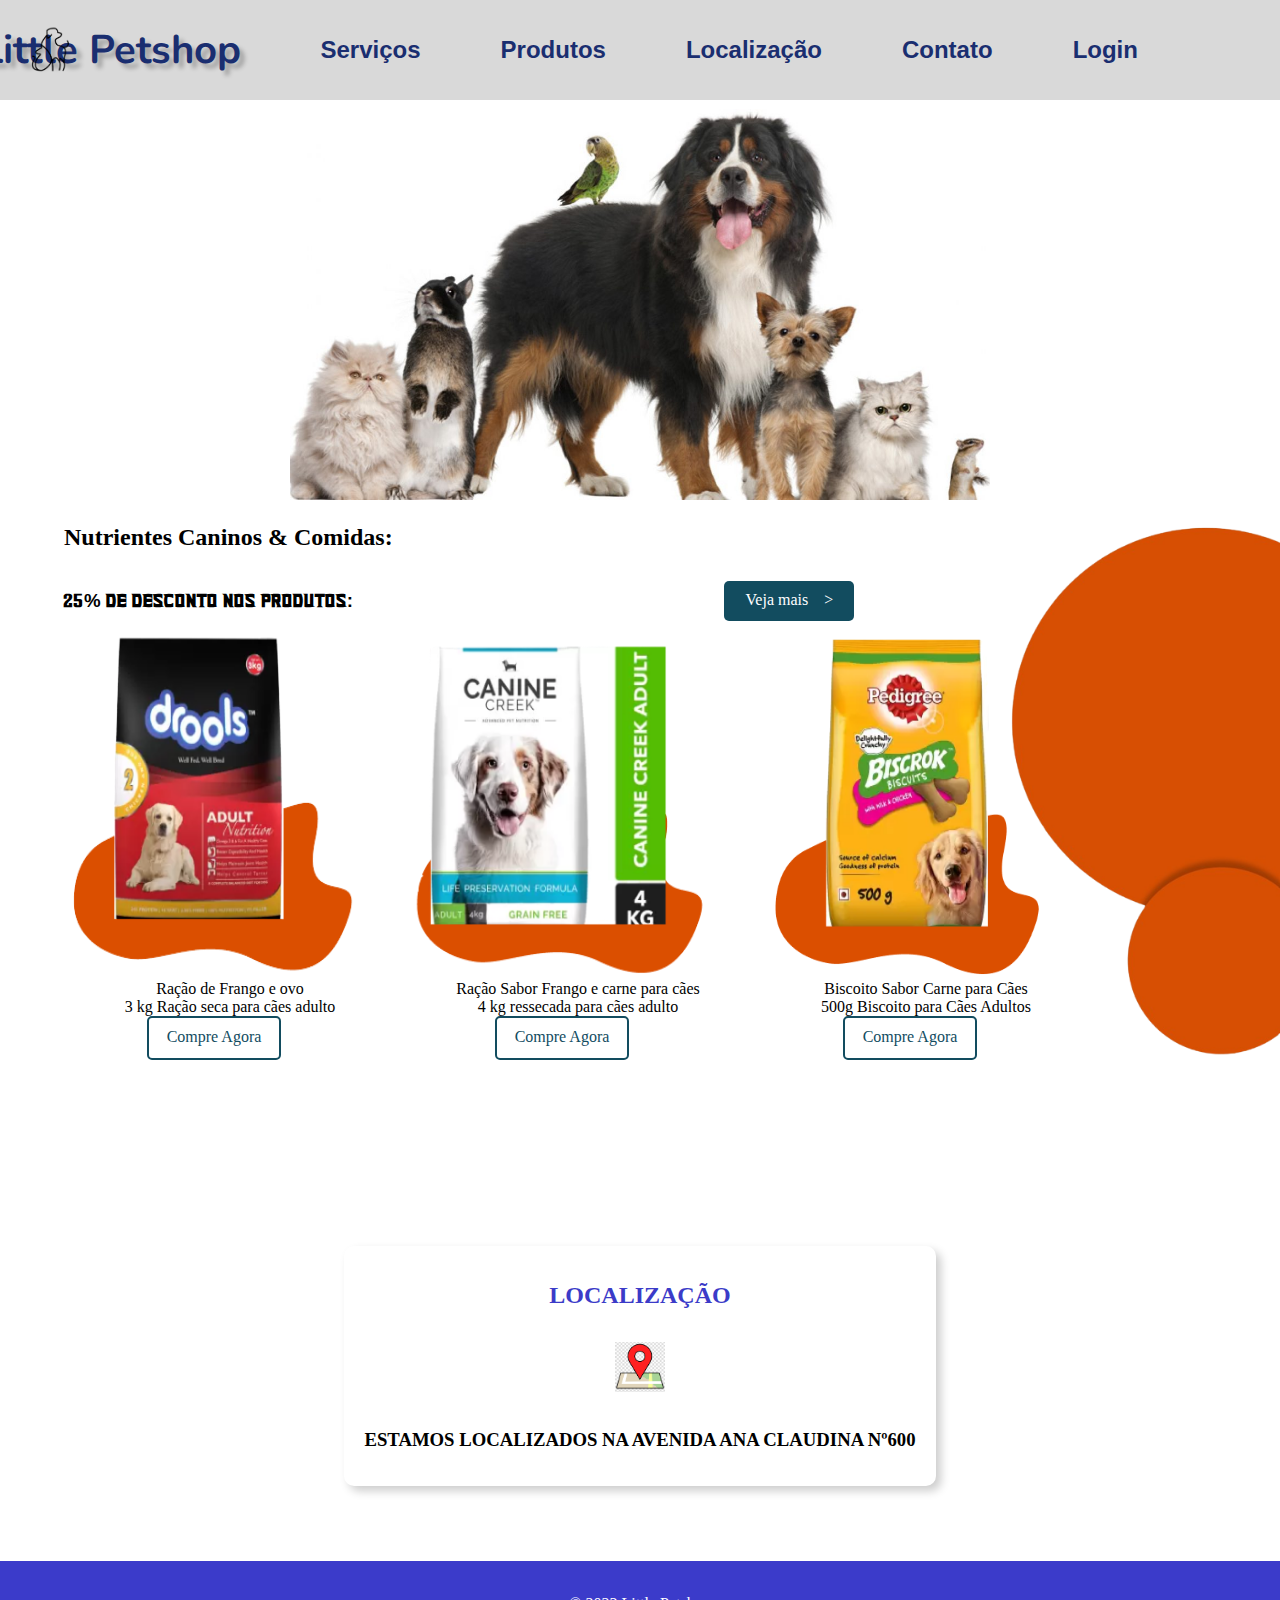
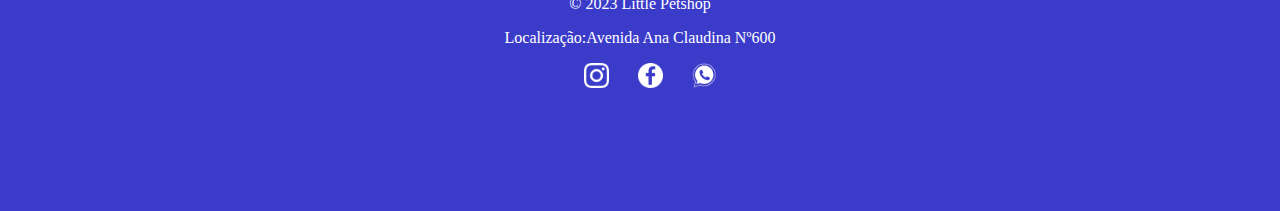
<file: index.html>
<!DOCTYPE html>
<html lang="pt-br">

<head>
    <meta charset="UTF-8">
    <meta http-equiv="X-UA-Compatible" content="IE=edge">
    <meta name="viewport" content="width=device-width, initial-scale=1.0">
    <title>LittlePetshop</title>
    <link rel="icon" type="image/x-icon" href="img/logopet.png">
    <link rel="stylesheet" href="./css/style.css">
    <link href="font/NCAA_FSU_Noles_Glades_Bold.otf" rel="stylesheet" type="text/css" />
    <link rel="stylesheet" type="text/css" href="//fonts.googleapis.com/css?family=Nunito" />
    <link href="/fontawesome-free-6.4.0-web/" rel="stylesheet">
    <link href="/fontawesome-free-6.4.0-web//css/brands.css" rel="stylesheet">
    <link href="/fontawesome-free-6.4.0-web//css/solid.css" rel="stylesheet">


    <title>Imagens lado a lado</title>
    <style>
        .imagem {
            display: inline-block;
        }
    </style>
</head>

<body>

    <header class="mastHead">
        <nav class="mainNav">
            <div class="cll">
                <img src="img/logopet.png" width="50px" height="50px">
                <h1 class="granja">Little Petshop</h1>
                <li><a href="cervico.html">Serviços</a></li>
                <li><a href="produto.html">Produtos</a></li>
                <li><a href="#localiza">Localização</a></li>
                <li><a href="https://web.whatsapp.com/">Contato</a></li>
                <li><a href="cadastro.html">Login</a></li>

            </div>
        </nav>
    </header>

    <!-- fazer uma divisão depois da imagem -->

    <main>
        <section>
            <div class="pgnicialpetshop">
                <img src="img/pginicialpetshop.jpg" width="700px" height="400px" alt="pgnicialpetshop">
            </div>
        </section>

        <section id="vendas">
            <h2><b>Nutrientes Caninos & Comidas:</b></h2>
            <div class="desconto">
                <h3>25<span class="texto">%</span> DE DESCONTO NOS PRODUTOS<span class="texto">:</span></h3>
                <div class="botaoMais">
                    <a href="littlepetshop/produto.html">Veja mais &nbsp;&nbsp; ></a>
                </div>
            </div>

            <div class="container">
                <div class="card">
                    <img src="img/racao_1-removebg-preview.png" alt="Imagem 1" width="300px" height="350px"
                        alt="imgdesign">
                    <div class="caixa">
                        <div style="text-align: center;">
                            <p>Ração de Frango e ovo </p>
                            <p>3 kg Ração seca para cães adulto</p>
                        </div>
                    </div>
                    <div class="botaoCompra">
                        <a href="">Compre Agora</a>
                    </div>
                </div>

                <div class="card">
                    <img src="img/racao_2-removebg-preview.png" alt="Imagem 2" width="300px" height="350px"
                        alt="imgdesign">
                    <div class="caixa">
                        <div style="text-align: center;">
                            <p>Ração Sabor Frango e carne para cães </p>
                            <p> 4 kg ressecada para cães adulto</p>
                        </div>
                    </div>
                    <div class="botaoCompra">
                        <a href="">Compre Agora</a>
                    </div>
                </div>

                <div class="card">
                    <img src="img/racao_3-removebg-preview.png" alt="Imagem 3" width="300px" height="350x"
                        alt="imgdesign">
                    <div class="caixa">
                        <div style="text-align: center;">
                            <p>Biscoito Sabor Carne para Cães </p>
                            <p>500g Biscoito para Cães Adultos </p>
                        </div>
                    </div>
                    <div class="botaoCompra">
                        <a href="">Compre Agora</a>
                    </div>
                </div>
            </div>

            <!-- <div class="lindo">
                <img src="img/design.png" width="300px" height="600px" alt="imgdesign"></img>
            </div> -->
        </section>

    </main>
    
    <br>
    <br>
    <br>
    <br>

    <iframe id="localiza" class="mapa"
        src="https://www.google.com/maps/embed?pb=!1m18!1m12!1m3!1d3691.362928649966!2d-48.574409985122905!3d-22.302109985322616!2m3!1f0!2f0!3f0!3m2!1i1024!2i768!4f13.1!3m3!1m2!1s0x94c7572a448ecb89%3A0x827c3f625541ecef!2sCobasi%20Ja%C3%BA!5e0!3m2!1spt-BR!2sbr!4v1678984228921!5m2!1spt-BR!2sbr"
        width="100%" height="450" style="border:0; position: relative;" allowfullscreen="" loading="lazy"
        referrerpolicy="no-referrer-when-downgrade"></iframe>

    <div class="form-master frmSubir">
        <h2>Localização</h2>
        <br>

        <a
            href="https://www.google.com.br/maps/place/Cobasi+Ja%C3%BA/@-22.3028644,-48.5750644,17z/data=!4m6!3m5!1s0x94c7572a448ecb89:0x827c3f625541ecef!8m2!3d-22.30211!4d-48.5722213!16s%2Fg%2F11jn_r73x8">
            <img src="img/WhatsApp Image 2023-03-16 at 14.53.29.jpeg" alt="Little Pet" width="50px" height="50px">
        </a>

        <br>
        <h3> Estamos localizados na Avenida Ana Claudina Nº600</h3>
        <form action="" method="post">
            <div name="" cols="40" rows="10"></div>
            <div class="form-btn">
            </div>
        </form>
    </div>

    
    <!-- </div> -->


    <footer id="rodape" class="rodape">
        <br>
        <p>&COPY; 2023 Little Petshop</p>
        <p>Localização:Avenida Ana Claudina Nº600</p>
        <a href="https://instagram.com"> <img class="instagram" src="img/Instagram.png" alt=""></a>
        <a href="https://www.facebook.com/"> <img class="facebook" src="img/Facebook.png" alt=""></a>
        <a href="https://www.whatsapp.com/?lang=pt_br"> <img class="whatsapp" src="img/whatsapp-logo-4.png" alt=""></a>

    </footer>
</body>
<script src="../js/script.js"></script>

</html>
</file>
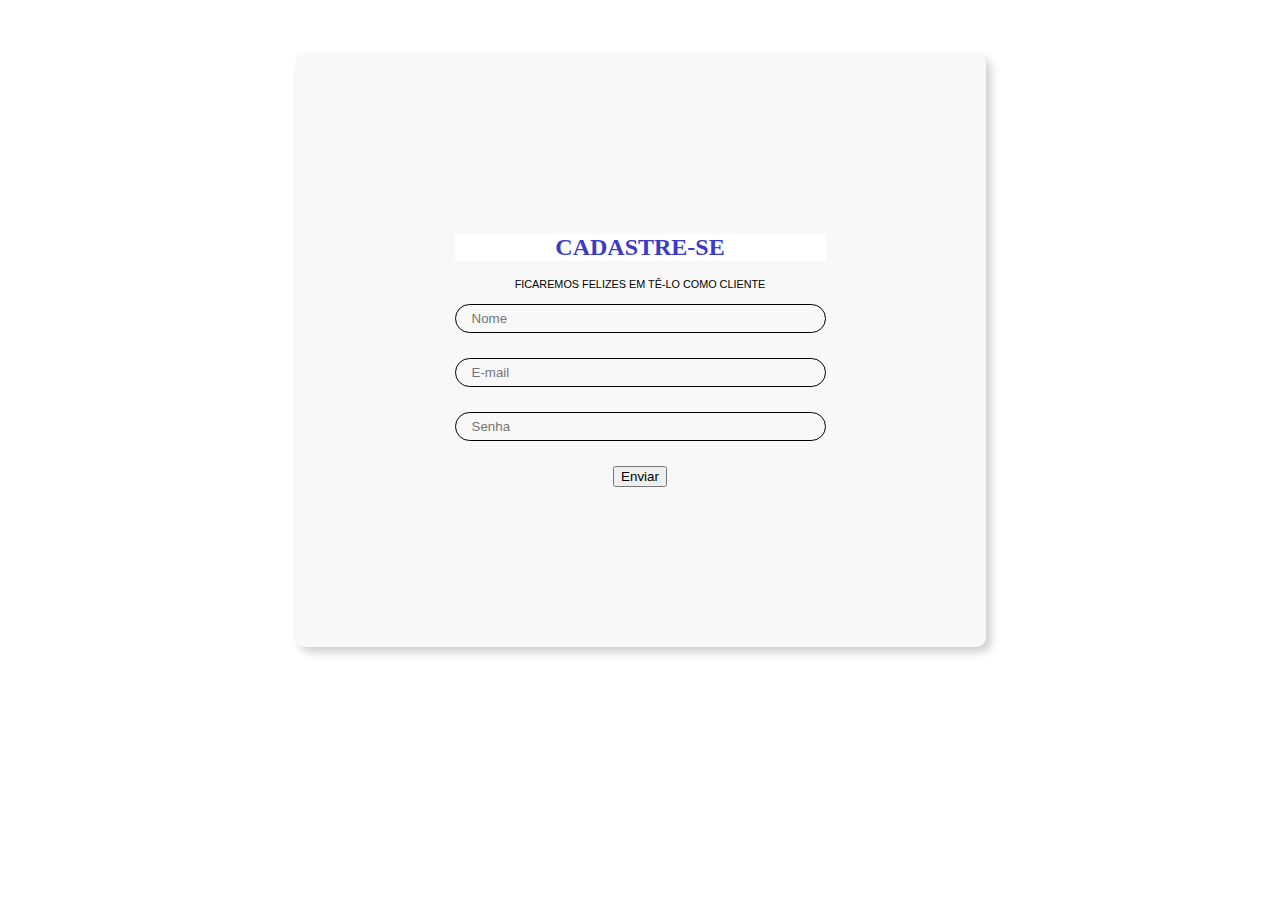
<file: cadastro.html>
<!DOCTYPE html>
<html lang="pt-BR">

<head>
    <meta charset="UTF-8">
    <meta http-equiv="X-UA-Compatible" content="IE=edge">
    <meta name="viewport" content="width=device-width, initial-scale=1.0">
    <link rel="stylesheet" href="./css/style.css">

    <title>Formulário</title>
</head>

<body>
    <br>
    <br>
    <br>

    <div class="form-master">
        <h2>CADASTRE-SE</h2>
        <p><small>Ficaremos Felizes em tê-lo como cliente</small></p>
        <form action="" method="post">
            <input id="" type="text" name="" size="40" placeholder="Nome" pattern="[a-z]">
            <br>
            <input id="" type="email" name="Email" size="40" placeholder="E-mail">
            <br>
            <input id="" type="senha" name="" size="40" placeholder="Senha">
            <br>
            <div class="form-btn">
                <!-- <input type="submit" value="Enviar">   -->
                <button id="cadastroEv" onclick="btnEnviar">Enviar</button>
        </form>
    </div>
    </div>


</body>
<script src="../js/script.js"></script>

</html>
</file>
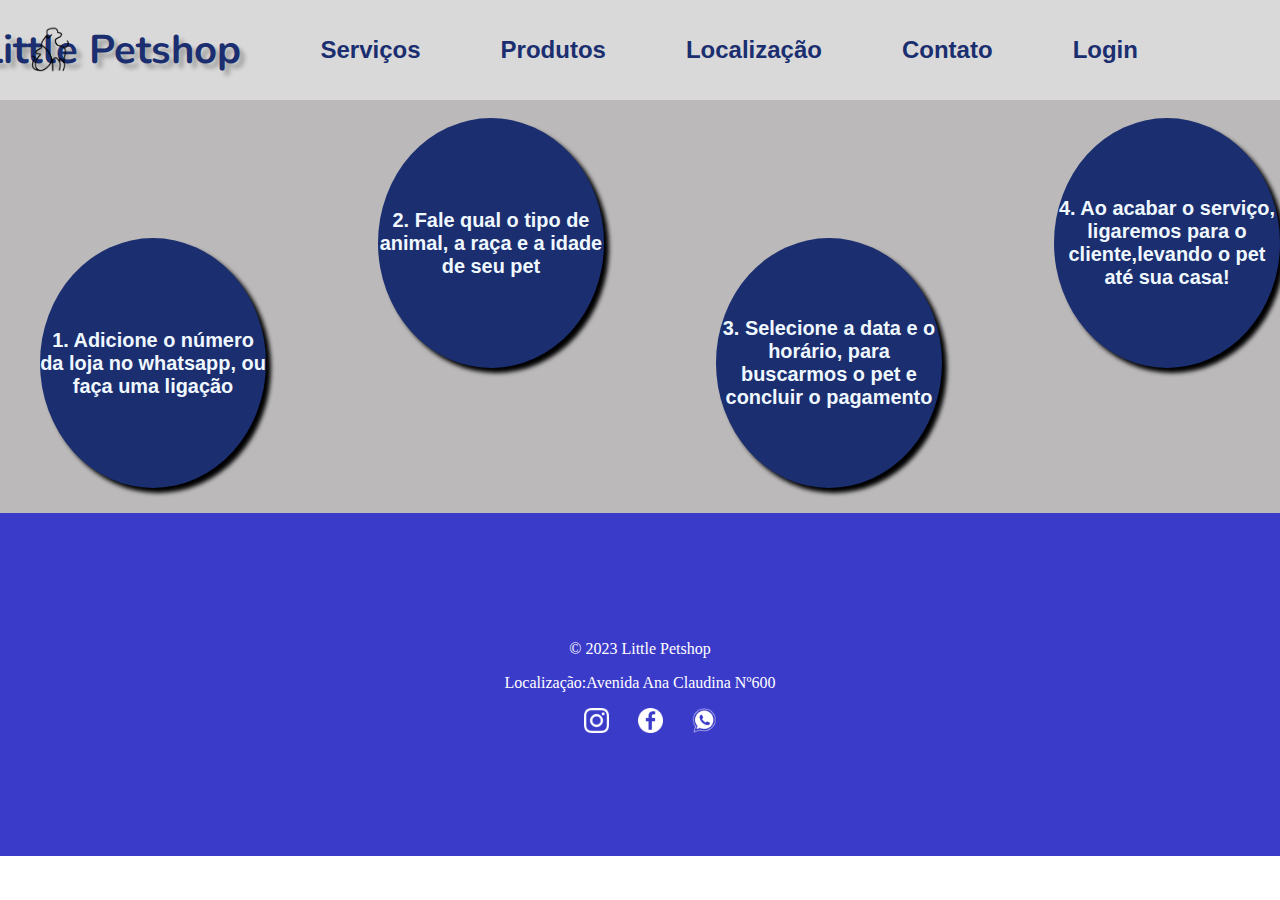
<file: cervico.html>
<!DOCTYPE html>
<html lang="en">

<head>
    <meta charset="UTF-8">
    <meta http-equiv="X-UA-Compatible" content="IE=edge">
    <meta name="viewport" content="width=device-width, initial-scale=1.0">
    <link rel="stylesheet" href="./css/style.css">
    <link href='https://fonts.googleapis.com/css?family=Nunito' rel='stylesheet'>
    <!-- <link href="" -->
    <title>Banhos&Tosas</title>
    <style>
        table {
            display: inline-block;
            width: 45%;
            margin-right: 10px;
        }
    </style>
</head>

<body>
    </ul>
    </div>

    <header class="mastHead">
        <nav class="mainNav">
            <div class="cll">
                <img src="img/logopet.png" width="50px" height="50px">
                <h1 href="index.html" class="granja">Little Petshop</h1>
                <li><a href="cervico.html">Serviços</a></li>
                <li><a href="produto.html">Produtos</a></li>
                <li><a href="#localizacao">Localização</a></li>
                <li><a href="https://web.whatsapp.com/">Contato</a></li>
                <li><a href="cadastro.html">Login</a></li>
                
            </div>
        </nav>
    </header>
    
    <div class="pim">
    <br>
    <br>
    <br>
    <br>


    </footer>
    <div class="sphere">
        <span class="teto">
        </span>
    </div>


        <ul class="flex-container">
            <li class="flex-item1">
                <h5>1. Adicione o número da loja no whatsapp, ou faça uma ligação</h3>
                </li>
        <li class="flex-item2">
            <h5> 2. Fale qual o tipo de animal, a raça e a idade de seu pet</h3>
            </li>
        <li class="flex-item3">
            <h5>3. Selecione a data e o horário, para buscarmos o pet e concluir o pagamento</h3>
            </li>
            <li class="flex-item4">
                <h5>4. Ao acabar o serviço, ligaremos para o cliente,levando o pet até sua casa!</h3>
                </li>
                
                
                
    </ul>
    <div class="rodape">
        
        <br>
        
        <footer id="rodape" class="rodape">
            <br>
            <p>&COPY; 2023 Little Petshop</p>
            <p>Localização:Avenida Ana Claudina Nº600</p>
            <a href="https://instagram.com"> <img class="instagram" src="img/Instagram.png" alt=""></a>
            <a href="https://www.facebook.com/"> <img class="facebook" src="img/Facebook.png" alt=""></a>
            <a href="https://www.whatsapp.com/?lang=pt_br"> <img class="whatsapp" src="img/whatsapp-logo-4.png" alt=""></a>
    
        </footer>
    
</div>
</body>
<script src="../js/script.js"></script>

</html>
</file>
<file: css/style.css>
@font-face {
    font-family: 'NCAA_Bold';
    src: url(../font/NCAA_FSU_Noles_Glades_Bold.otf) format("opentype");
}

body {
    margin: 0;
}


.mastHead {
    padding: 0;
    display: flex;
    justify-content: center;
}

.mastHead a {
    text-decoration: none;
    color: rgb(26, 46, 112);
}

.mainNav {
    display: flex;
    gap: 3em;
    position: center, fixed;
}

.mainNav li {
    list-style: none;
    flex-direction: row;
    font-family: Arial, Helvetica, sans-serif;
    font-size: x-large;
    font-weight: bold;
}

.imgPetShop {
    color: rgb(26, 46, 112)
}

.imgInicial {
    position: center center;
    height: 700px;
}


/* .lindo {
    float: right;
    position: absolute;
}

.lindo img {
    overflow: auto;
    display: block;
    float: left;
    margin-right: 10px;
} */

/* .cl {
    color: rgb(25, 58, 106);
} */



.imgC {
    display: block;
    margin: 0 auto;
    text-align: center;
}

.pgnicialpetshop {
    display: block;
    margin: 0 auto;
    text-align: center;
}

.rodape img {
    filter: invert(100%);
}
.pim{
    background-color:rgb(187, 185, 185) ; 
    padding: 0;
}
.cll {
 width: 1500px;
    height: 100px;
    display: flex;
    align-items: center;
    text-decoration: none;
}

.cll h1 {
    margin-left: 100px;
    color: rgb(26, 46, 112);
    font-family: 'Nunito';
    font-style: normal;
    font-weight: 700;
    font-size: 50px;
    line-height: 18px;
    text-shadow: 5px 5px 4px rgba(0, 0, 0, 0.25);
}

.cll li {
    margin-left: 80px;
}

.pnp {
    margin-left: 300px;
    font-size: 100px;
    text-decoration: none;
}

.cl {
    background-color: rgb(217,217,217);
    width: 1500px;
    height: 100px;
    display: flex;
    align-items: center;
    text-decoration: none;
}

.cl h1 {
    margin-left: 100px;
    color: rgb(26, 46, 112);
    font-family: 'Nunito';
    font-style: normal;
    font-weight: 700;
    font-size: 64px;
    line-height: 18px;
    text-shadow: 5px 5px 4px rgba(0, 0, 0, 0.25);
}

.cl li {
    margin-left: 300px;
    font-size: 50px;
    text-decoration: none;
}

.imgc {
    display: block;
    margin: 0px;
    text-align: center;
}

.granja {
    font-size: 40px;
}

.mastHead img {
    width: 50px;
    height: 50px;
    position: absolute;
    top: 25px;
    left: 25px;
}

#vendas {
    margin-left: 4em;
    background: url(../img/design.png);
    background-repeat: no-repeat;
    background-position: right;
    background-size: contain;
}


.desconto h3 {
    font-family: 'NCAA_Bold';
    /* font-size: 20px; */
}

.texto {
    font-family: Arial, Helvetica, sans-serif;
}

.container {
    display: flex;
    gap: 3em;
}

.card {
    display: flex;
    flex-direction: column;

}

.card p {
    margin: 0;
    margin-left: 2em;
}

.desconto {
    display: flex;
    justify-content: space-between;
    width: 65%;
}


.botaoCompra {
    width: 130px;
    height: 30px;
    border: 2px solid #124C5f;
    border-radius: 5px;
    text-align: center;
    align-self: center;
    padding-top: 10px;
}

.botaoCompra a {
    text-decoration: none;
    color: #124C5f;
}

.botaoMais {
    width: 130px;
    height: 30px;
    background-color: #124C5f;
    border-radius: 5px;
    text-align: center;
    align-self: center;
    padding-top: 10px;
}

.botaoMais a {
    text-decoration: none;
    color: white;
}

.mia {

    position: center;
    width: 1275px;
    height: 82.26px;
    left: 256px;
    top: 161px;

    background: black;
    box-shadow: 8px 8px 10px rgba(0, 0, 0, 0.25);
    border-radius: 30px;


    position: center;
    width: 69.13px;
    height: 69.13px;
    left: 263.88px;
    top: 167.12px;

    background: white;
    position: center;
    left: 9.22%;
    right: 9.36%;
    top: 9.22%;
    bottom: 9.37%;

    position: center;
    width: 252.65px;
    height: 42.56px;
    left: 332.97px;
    top: 180.92px;

    font-family: 'Inter';
    font-style: normal;
    font-weight: 700;
    font-size: 40px;
    line-height: 48px;
    text-align: center;

    color: rgba(0, 0, 0, 0.21);
}

.flex-container {
    display: flex;
    gap: 7em;
    list-style: none;
}

.flex-item1 {
    background-color: rgb(26, 46, 112);
    display: flex;
    flex-direction: column;
    align-items: center;
    justify-content: space-evenly;
    border-radius: 180%;
    width: 300px;
    height: 250px;
    color: aliceblue;
    font-size: x-large;
    text-align: center;
    position: relative;
    top: 50px;
    font-family: Verdana, Geneva, Tahoma, sans-serif;
    box-shadow: 5px 5px 4px black;

}

.flex-item2 {
    background-color: rgb(26, 46, 112);
    display: flex;
    flex-direction: column;
    align-items: center;
    justify-content: space-evenly;
    border-radius: 180%;
    width: 300px;
    height: 250px;
    color: aliceblue;
    font-size: x-large;
    text-align: center;
    position: relative;
    bottom: 70px;
    font-family: Verdana, Geneva, Tahoma, sans-serif;
    box-shadow: 5px 5px 4px black;

}

.flex-item3 {
    background-color: rgb(26, 46, 112);
    display: flex;
    flex-direction: column;
    align-items: left;
    justify-content: space-evenly;
    border-radius: 180%;
    width: 300px;
    height: 250px;
    color: aliceblue;
    font-size: x-large;
    text-align: center;
    position: relative;
    top: 50px;
    font-family: Verdana, Geneva, Tahoma, sans-serif;
    box-shadow: 5px 5px 4px black;

}

.flex-item4 {
    background-color: rgb(26, 46, 112);
    display: flex;
    flex-direction: column;
    align-items: center;
    justify-content: space-evenly;
    border-radius: 180%;
    width: 300px;
    height: 250px;
    color: aliceblue;
    font-size: x-large;
    text-align: center;
    position: relative;
    bottom: 70px;
    font-family: Verdana, Geneva, Tahoma, sans-serif;
    box-shadow: 5px 5px 4px black;
}

/* .................Renan.................. */
.mapa {
    z-index: -1;
    /* background-image: none; */
}

.form-master a {
    display: flex;
    justify-content: center;
}

.form-master {
    width: 450px;
    background-color: #f1f1f1;
    border-radius: 10px;
    box-shadow: 5px 5px 10px rgba(0, 0, 0.2);
    padding: 2em;
    margin: auto;
    margin-top: -400px;
    display: flex;
    flex-direction: column;
    align-content: center;
    justify-content: center;
}

.form-master h2 {
    background-color: white;
    text-align: center;
    margin-bottom: 5px;
}


.form-master p {
    text-align: center;
    margin-top: 0;
    font-family: Arial, Helvetica, sans-serif;
    font-size: small;
}

.form-master input,
.form-master textarea {
    border-radius: 10px;
    padding: 6px 16px;
    margin-bottom: 30px;
    background: transparent;
    border: 1px solid black;
}


.form-btn {
    display: flex;
    justify-content: center;
}

.form-btn input {
    background-color: orange;
    color: white;
    border: none;
    border-radius: 2em;
    height: 5em;
    width: 8em;
}

.mastHead {
    padding: 0;
    display: flex;
    justify-content: center;

}

.mastHead a {
    text-decoration: none;
    color: rgb(26, 46, 112);
}

.mainNav {
    display: flex;
    gap: 3em;
    position: center, fixed;
}

.mainNav li {
    list-style: none;
    flex-direction: row;
    font-family: Arial, Helvetica, sans-serif;
    font-size: x-large;
    font-weight: bold;
}

.imgPetShop {
    color: rgb(26, 46, 112)
}

.imgInicial {
    position: center center;
    height: 700px;
}

.cll {
    background-color: rgba(217, 217, 217);
    width: 1519px;
    height: 100px;
    display: flex;
    align-items: center;
    text-decoration: none;
}

.cll h1 {
    margin-left: 100px;
    color: rgb(26, 46, 112);
    font-family: 'Nunito';
    font-style: normal;
    font-weight: 700;
    font-size: 40px;
    line-height: 18px;
    text-shadow: 5px 5px 4px rgba(0, 0, 0, 0.25);
}

.cll li {
    margin-left: 80px;
}

.imgc {
    display: block;
    margin: 0px;
    text-align: center;
}

.granja {
    font-size: 40px;
}

.mastHead img {
    width: 50px;
    height: 50px;
    position: absolute;
    top: 25px;
    left: 25px;
}

.carrinho {
    position: f;
    top: 80px;
    right: 20px;
    width: 300px;
    background-color: #fff;
    border: 1px solid #ccc;
    padding: 10px;
    z-index: 999;
}

.form-master {
    width: fit-content;
    text-transform: uppercase;
    background-color: #f1f1f177;
    border-radius: 10px;
    box-shadow: 5px 5px 10px rgba(0, 0, 0, 0.2);
    padding: 10em;
    margin: 0 auto;
}

.form-master h2 {
    color: rgb(59, 59, 200);
    text-align: center;
    margin-bottom: 15px;
}

.form-master p {
    text-align: center;
    font-family: Arial, Helvetica, sans-serif;
    font-size: small;
}

.form-master input,
.form-master textarea {
    border-radius: 20px;
    padding: 6px 16px;
    margin-bottom: 25px;
    background: transparent;
    border: 1px solid black;
}

.form-btn {
    display: flex;
    justify-content: center;
}

.form-btn input {
    background-color: rgb(26, 46, 112);
    color: white;
    border: none;
    border-radius: 5em;
    height: 5em;
    width: 10em;
}

.form-master input:invalid {
    animation: shake 0.2s 2;
    border: 1px solid red;
}

@keyframes shake {
    25% {
        translate: 6px 0
    }

    50% {
        translate: -6px 0
    }

    75% {
        translate: 6px 0
    }

}







body {
    margin: 0;
}

.rodape {
    height: 250px;
    padding: 0;
    text-align: center;
    display: block;
    margin: 0 auto;
    background-color: rgb(59, 59, 202);
    margin-top: 75px;
}

.rodape {
    color:  white;

}

.instagram {
    width: 25px;
    height: 25px;
    padding: 0;
    margin-left: 20px;
}

.facebook {
    width: 25px;
    height: 25px;
    padding: 0;
    margin-left: 25px;
}

.whatsapp {
    width: 25px;
    height: 25px;
    padding: 0;
    margin-left: 25px;
}

.twitter {
    width: 25px;
    height: 25px;
    padding: 0;
    margin-left: 25px;
}


.lista-rolante {
    width: 200px;
    /* Defina a largura desejada */
    height: 150px;
    /* Defina a altura desejada */
    overflow: hidden;
    /* Esconde o conteúdo que ultrapassar as dimensões */
}

.lista-rolante ul {
    padding: 0;
    margin: 0;
    list-style: none;
    animation: rolar 10s infinite;
    /* Define a animação de rolagem */
}

.lista-rolante li {
    padding: 10px;
}

@keyframes rolar {
    0% {
        transform: translatex(0);
    }

    100% {
        transform: translatex(-100%);
    }
}

.lista-rolante {
    list-style: none;
}

.lista-rolante li {
    display: inline-block;
    margin-right: 5px;
}

.frmSubir{
    display: flex;
    justify-content: center;
    align-items: center;
    margin-top: -340px;
    background-color: #fff;
    height: 200px;
    padding: 20px;
    margin-left: none;
    margin-right: none;
}
</file>
<file: fontawesome-free-6.4.0-web/css/brands.css>
/*!
 * Font Awesome Free 6.4.0 by @fontawesome - https://fontawesome.com
 * License - https://fontawesome.com/license/free (Icons: CC BY 4.0, Fonts: SIL OFL 1.1, Code: MIT License)
 * Copyright 2023 Fonticons, Inc.
 */
:root, :host {
  --fa-style-family-brands: 'Font Awesome 6 Brands';
  --fa-font-brands: normal 400 1em/1 'Font Awesome 6 Brands'; }

@font-face {
  font-family: 'Font Awesome 6 Brands';
  font-style: normal;
  font-weight: 400;
  font-display: block;
  src: url("../webfonts/fa-brands-400.woff2") format("woff2"), url("../webfonts/fa-brands-400.ttf") format("truetype"); }

.fab,
.fa-brands {
  font-weight: 400; }

.fa-monero:before {
  content: "\f3d0"; }

.fa-hooli:before {
  content: "\f427"; }

.fa-yelp:before {
  content: "\f1e9"; }

.fa-cc-visa:before {
  content: "\f1f0"; }

.fa-lastfm:before {
  content: "\f202"; }

.fa-shopware:before {
  content: "\f5b5"; }

.fa-creative-commons-nc:before {
  content: "\f4e8"; }

.fa-aws:before {
  content: "\f375"; }

.fa-redhat:before {
  content: "\f7bc"; }

.fa-yoast:before {
  content: "\f2b1"; }

.fa-cloudflare:before {
  content: "\e07d"; }

.fa-ups:before {
  content: "\f7e0"; }

.fa-wpexplorer:before {
  content: "\f2de"; }

.fa-dyalog:before {
  content: "\f399"; }

.fa-bity:before {
  content: "\f37a"; }

.fa-stackpath:before {
  content: "\f842"; }

.fa-buysellads:before {
  content: "\f20d"; }

.fa-first-order:before {
  content: "\f2b0"; }

.fa-modx:before {
  content: "\f285"; }

.fa-guilded:before {
  content: "\e07e"; }

.fa-vnv:before {
  content: "\f40b"; }

.fa-square-js:before {
  content: "\f3b9"; }

.fa-js-square:before {
  content: "\f3b9"; }

.fa-microsoft:before {
  content: "\f3ca"; }

.fa-qq:before {
  content: "\f1d6"; }

.fa-orcid:before {
  content: "\f8d2"; }

.fa-java:before {
  content: "\f4e4"; }

.fa-invision:before {
  content: "\f7b0"; }

.fa-creative-commons-pd-alt:before {
  content: "\f4ed"; }

.fa-centercode:before {
  content: "\f380"; }

.fa-glide-g:before {
  content: "\f2a6"; }

.fa-drupal:before {
  content: "\f1a9"; }

.fa-hire-a-helper:before {
  content: "\f3b0"; }

.fa-creative-commons-by:before {
  content: "\f4e7"; }

.fa-unity:before {
  content: "\e049"; }

.fa-whmcs:before {
  content: "\f40d"; }

.fa-rocketchat:before {
  content: "\f3e8"; }

.fa-vk:before {
  content: "\f189"; }

.fa-untappd:before {
  content: "\f405"; }

.fa-mailchimp:before {
  content: "\f59e"; }

.fa-css3-alt:before {
  content: "\f38b"; }

.fa-square-reddit:before {
  content: "\f1a2"; }

.fa-reddit-square:before {
  content: "\f1a2"; }

.fa-vimeo-v:before {
  content: "\f27d"; }

.fa-contao:before {
  content: "\f26d"; }

.fa-square-font-awesome:before {
  content: "\e5ad"; }

.fa-deskpro:before {
  content: "\f38f"; }

.fa-sistrix:before {
  content: "\f3ee"; }

.fa-square-instagram:before {
  content: "\e055"; }

.fa-instagram-square:before {
  content: "\e055"; }

.fa-battle-net:before {
  content: "\f835"; }

.fa-the-red-yeti:before {
  content: "\f69d"; }

.fa-square-hacker-news:before {
  content: "\f3af"; }

.fa-hacker-news-square:before {
  content: "\f3af"; }

.fa-edge:before {
  content: "\f282"; }

.fa-napster:before {
  content: "\f3d2"; }

.fa-square-snapchat:before {
  content: "\f2ad"; }

.fa-snapchat-square:before {
  content: "\f2ad"; }

.fa-google-plus-g:before {
  content: "\f0d5"; }

.fa-artstation:before {
  content: "\f77a"; }

.fa-markdown:before {
  content: "\f60f"; }

.fa-sourcetree:before {
  content: "\f7d3"; }

.fa-google-plus:before {
  content: "\f2b3"; }

.fa-diaspora:before {
  content: "\f791"; }

.fa-foursquare:before {
  content: "\f180"; }

.fa-stack-overflow:before {
  content: "\f16c"; }

.fa-github-alt:before {
  content: "\f113"; }

.fa-phoenix-squadron:before {
  content: "\f511"; }

.fa-pagelines:before {
  content: "\f18c"; }

.fa-algolia:before {
  content: "\f36c"; }

.fa-red-river:before {
  content: "\f3e3"; }

.fa-creative-commons-sa:before {
  content: "\f4ef"; }

.fa-safari:before {
  content: "\f267"; }

.fa-google:before {
  content: "\f1a0"; }

.fa-square-font-awesome-stroke:before {
  content: "\f35c"; }

.fa-font-awesome-alt:before {
  content: "\f35c"; }

.fa-atlassian:before {
  content: "\f77b"; }

.fa-linkedin-in:before {
  content: "\f0e1"; }

.fa-digital-ocean:before {
  content: "\f391"; }

.fa-nimblr:before {
  content: "\f5a8"; }

.fa-chromecast:before {
  content: "\f838"; }

.fa-evernote:before {
  content: "\f839"; }

.fa-hacker-news:before {
  content: "\f1d4"; }

.fa-creative-commons-sampling:before {
  content: "\f4f0"; }

.fa-adversal:before {
  content: "\f36a"; }

.fa-creative-commons:before {
  content: "\f25e"; }

.fa-watchman-monitoring:before {
  content: "\e087"; }

.fa-fonticons:before {
  content: "\f280"; }

.fa-weixin:before {
  content: "\f1d7"; }

.fa-shirtsinbulk:before {
  content: "\f214"; }

.fa-codepen:before {
  content: "\f1cb"; }

.fa-git-alt:before {
  content: "\f841"; }

.fa-lyft:before {
  content: "\f3c3"; }

.fa-rev:before {
  content: "\f5b2"; }

.fa-windows:before {
  content: "\f17a"; }

.fa-wizards-of-the-coast:before {
  content: "\f730"; }

.fa-square-viadeo:before {
  content: "\f2aa"; }

.fa-viadeo-square:before {
  content: "\f2aa"; }

.fa-meetup:before {
  content: "\f2e0"; }

.fa-centos:before {
  content: "\f789"; }

.fa-adn:before {
  content: "\f170"; }

.fa-cloudsmith:before {
  content: "\f384"; }

.fa-pied-piper-alt:before {
  content: "\f1a8"; }

.fa-square-dribbble:before {
  content: "\f397"; }

.fa-dribbble-square:before {
  content: "\f397"; }

.fa-codiepie:before {
  content: "\f284"; }

.fa-node:before {
  content: "\f419"; }

.fa-mix:before {
  content: "\f3cb"; }

.fa-steam:before {
  content: "\f1b6"; }

.fa-cc-apple-pay:before {
  content: "\f416"; }

.fa-scribd:before {
  content: "\f28a"; }

.fa-openid:before {
  content: "\f19b"; }

.fa-instalod:before {
  content: "\e081"; }

.fa-expeditedssl:before {
  content: "\f23e"; }

.fa-sellcast:before {
  content: "\f2da"; }

.fa-square-twitter:before {
  content: "\f081"; }

.fa-twitter-square:before {
  content: "\f081"; }

.fa-r-project:before {
  content: "\f4f7"; }

.fa-delicious:before {
  content: "\f1a5"; }

.fa-freebsd:before {
  content: "\f3a4"; }

.fa-vuejs:before {
  content: "\f41f"; }

.fa-accusoft:before {
  content: "\f369"; }

.fa-ioxhost:before {
  content: "\f208"; }

.fa-fonticons-fi:before {
  content: "\f3a2"; }

.fa-app-store:before {
  content: "\f36f"; }

.fa-cc-mastercard:before {
  content: "\f1f1"; }

.fa-itunes-note:before {
  content: "\f3b5"; }

.fa-golang:before {
  content: "\e40f"; }

.fa-kickstarter:before {
  content: "\f3bb"; }

.fa-grav:before {
  content: "\f2d6"; }

.fa-weibo:before {
  content: "\f18a"; }

.fa-uncharted:before {
  content: "\e084"; }

.fa-firstdraft:before {
  content: "\f3a1"; }

.fa-square-youtube:before {
  content: "\f431"; }

.fa-youtube-square:before {
  content: "\f431"; }

.fa-wikipedia-w:before {
  content: "\f266"; }

.fa-wpressr:before {
  content: "\f3e4"; }

.fa-rendact:before {
  content: "\f3e4"; }

.fa-angellist:before {
  content: "\f209"; }

.fa-galactic-republic:before {
  content: "\f50c"; }

.fa-nfc-directional:before {
  content: "\e530"; }

.fa-skype:before {
  content: "\f17e"; }

.fa-joget:before {
  content: "\f3b7"; }

.fa-fedora:before {
  content: "\f798"; }

.fa-stripe-s:before {
  content: "\f42a"; }

.fa-meta:before {
  content: "\e49b"; }

.fa-laravel:before {
  content: "\f3bd"; }

.fa-hotjar:before {
  content: "\f3b1"; }

.fa-bluetooth-b:before {
  content: "\f294"; }

.fa-sticker-mule:before {
  content: "\f3f7"; }

.fa-creative-commons-zero:before {
  content: "\f4f3"; }

.fa-hips:before {
  content: "\f452"; }

.fa-behance:before {
  content: "\f1b4"; }

.fa-reddit:before {
  content: "\f1a1"; }

.fa-discord:before {
  content: "\f392"; }

.fa-chrome:before {
  content: "\f268"; }

.fa-app-store-ios:before {
  content: "\f370"; }

.fa-cc-discover:before {
  content: "\f1f2"; }

.fa-wpbeginner:before {
  content: "\f297"; }

.fa-confluence:before {
  content: "\f78d"; }

.fa-mdb:before {
  content: "\f8ca"; }

.fa-dochub:before {
  content: "\f394"; }

.fa-accessible-icon:before {
  content: "\f368"; }

.fa-ebay:before {
  content: "\f4f4"; }

.fa-amazon:before {
  content: "\f270"; }

.fa-unsplash:before {
  content: "\e07c"; }

.fa-yarn:before {
  content: "\f7e3"; }

.fa-square-steam:before {
  content: "\f1b7"; }

.fa-steam-square:before {
  content: "\f1b7"; }

.fa-500px:before {
  content: "\f26e"; }

.fa-square-vimeo:before {
  content: "\f194"; }

.fa-vimeo-square:before {
  content: "\f194"; }

.fa-asymmetrik:before {
  content: "\f372"; }

.fa-font-awesome:before {
  content: "\f2b4"; }

.fa-font-awesome-flag:before {
  content: "\f2b4"; }

.fa-font-awesome-logo-full:before {
  content: "\f2b4"; }

.fa-gratipay:before {
  content: "\f184"; }

.fa-apple:before {
  content: "\f179"; }

.fa-hive:before {
  content: "\e07f"; }

.fa-gitkraken:before {
  content: "\f3a6"; }

.fa-keybase:before {
  content: "\f4f5"; }

.fa-apple-pay:before {
  content: "\f415"; }

.fa-padlet:before {
  content: "\e4a0"; }

.fa-amazon-pay:before {
  content: "\f42c"; }

.fa-square-github:before {
  content: "\f092"; }

.fa-github-square:before {
  content: "\f092"; }

.fa-stumbleupon:before {
  content: "\f1a4"; }

.fa-fedex:before {
  content: "\f797"; }

.fa-phoenix-framework:before {
  content: "\f3dc"; }

.fa-shopify:before {
  content: "\e057"; }

.fa-neos:before {
  content: "\f612"; }

.fa-hackerrank:before {
  content: "\f5f7"; }

.fa-researchgate:before {
  content: "\f4f8"; }

.fa-swift:before {
  content: "\f8e1"; }

.fa-angular:before {
  content: "\f420"; }

.fa-speakap:before {
  content: "\f3f3"; }

.fa-angrycreative:before {
  content: "\f36e"; }

.fa-y-combinator:before {
  content: "\f23b"; }

.fa-empire:before {
  content: "\f1d1"; }

.fa-envira:before {
  content: "\f299"; }

.fa-square-gitlab:before {
  content: "\e5ae"; }

.fa-gitlab-square:before {
  content: "\e5ae"; }

.fa-studiovinari:before {
  content: "\f3f8"; }

.fa-pied-piper:before {
  content: "\f2ae"; }

.fa-wordpress:before {
  content: "\f19a"; }

.fa-product-hunt:before {
  content: "\f288"; }

.fa-firefox:before {
  content: "\f269"; }

.fa-linode:before {
  content: "\f2b8"; }

.fa-goodreads:before {
  content: "\f3a8"; }

.fa-square-odnoklassniki:before {
  content: "\f264"; }

.fa-odnoklassniki-square:before {
  content: "\f264"; }

.fa-jsfiddle:before {
  content: "\f1cc"; }

.fa-sith:before {
  content: "\f512"; }

.fa-themeisle:before {
  content: "\f2b2"; }

.fa-page4:before {
  content: "\f3d7"; }

.fa-hashnode:before {
  content: "\e499"; }

.fa-react:before {
  content: "\f41b"; }

.fa-cc-paypal:before {
  content: "\f1f4"; }

.fa-squarespace:before {
  content: "\f5be"; }

.fa-cc-stripe:before {
  content: "\f1f5"; }

.fa-creative-commons-share:before {
  content: "\f4f2"; }

.fa-bitcoin:before {
  content: "\f379"; }

.fa-keycdn:before {
  content: "\f3ba"; }

.fa-opera:before {
  content: "\f26a"; }

.fa-itch-io:before {
  content: "\f83a"; }

.fa-umbraco:before {
  content: "\f8e8"; }

.fa-galactic-senate:before {
  content: "\f50d"; }

.fa-ubuntu:before {
  content: "\f7df"; }

.fa-draft2digital:before {
  content: "\f396"; }

.fa-stripe:before {
  content: "\f429"; }

.fa-houzz:before {
  content: "\f27c"; }

.fa-gg:before {
  content: "\f260"; }

.fa-dhl:before {
  content: "\f790"; }

.fa-square-pinterest:before {
  content: "\f0d3"; }

.fa-pinterest-square:before {
  content: "\f0d3"; }

.fa-xing:before {
  content: "\f168"; }

.fa-blackberry:before {
  content: "\f37b"; }

.fa-creative-commons-pd:before {
  content: "\f4ec"; }

.fa-playstation:before {
  content: "\f3df"; }

.fa-quinscape:before {
  content: "\f459"; }

.fa-less:before {
  content: "\f41d"; }

.fa-blogger-b:before {
  content: "\f37d"; }

.fa-opencart:before {
  content: "\f23d"; }

.fa-vine:before {
  content: "\f1ca"; }

.fa-paypal:before {
  content: "\f1ed"; }

.fa-gitlab:before {
  content: "\f296"; }

.fa-typo3:before {
  content: "\f42b"; }

.fa-reddit-alien:before {
  content: "\f281"; }

.fa-yahoo:before {
  content: "\f19e"; }

.fa-dailymotion:before {
  content: "\e052"; }

.fa-affiliatetheme:before {
  content: "\f36b"; }

.fa-pied-piper-pp:before {
  content: "\f1a7"; }

.fa-bootstrap:before {
  content: "\f836"; }

.fa-odnoklassniki:before {
  content: "\f263"; }

.fa-nfc-symbol:before {
  content: "\e531"; }

.fa-ethereum:before {
  content: "\f42e"; }

.fa-speaker-deck:before {
  content: "\f83c"; }

.fa-creative-commons-nc-eu:before {
  content: "\f4e9"; }

.fa-patreon:before {
  content: "\f3d9"; }

.fa-avianex:before {
  content: "\f374"; }

.fa-ello:before {
  content: "\f5f1"; }

.fa-gofore:before {
  content: "\f3a7"; }

.fa-bimobject:before {
  content: "\f378"; }

.fa-facebook-f:before {
  content: "\f39e"; }

.fa-square-google-plus:before {
  content: "\f0d4"; }

.fa-google-plus-square:before {
  content: "\f0d4"; }

.fa-mandalorian:before {
  content: "\f50f"; }

.fa-first-order-alt:before {
  content: "\f50a"; }

.fa-osi:before {
  content: "\f41a"; }

.fa-google-wallet:before {
  content: "\f1ee"; }

.fa-d-and-d-beyond:before {
  content: "\f6ca"; }

.fa-periscope:before {
  content: "\f3da"; }

.fa-fulcrum:before {
  content: "\f50b"; }

.fa-cloudscale:before {
  content: "\f383"; }

.fa-forumbee:before {
  content: "\f211"; }

.fa-mizuni:before {
  content: "\f3cc"; }

.fa-schlix:before {
  content: "\f3ea"; }

.fa-square-xing:before {
  content: "\f169"; }

.fa-xing-square:before {
  content: "\f169"; }

.fa-bandcamp:before {
  content: "\f2d5"; }

.fa-wpforms:before {
  content: "\f298"; }

.fa-cloudversify:before {
  content: "\f385"; }

.fa-usps:before {
  content: "\f7e1"; }

.fa-megaport:before {
  content: "\f5a3"; }

.fa-magento:before {
  content: "\f3c4"; }

.fa-spotify:before {
  content: "\f1bc"; }

.fa-optin-monster:before {
  content: "\f23c"; }

.fa-fly:before {
  content: "\f417"; }

.fa-aviato:before {
  content: "\f421"; }

.fa-itunes:before {
  content: "\f3b4"; }

.fa-cuttlefish:before {
  content: "\f38c"; }

.fa-blogger:before {
  content: "\f37c"; }

.fa-flickr:before {
  content: "\f16e"; }

.fa-viber:before {
  content: "\f409"; }

.fa-soundcloud:before {
  content: "\f1be"; }

.fa-digg:before {
  content: "\f1a6"; }

.fa-tencent-weibo:before {
  content: "\f1d5"; }

.fa-symfony:before {
  content: "\f83d"; }

.fa-maxcdn:before {
  content: "\f136"; }

.fa-etsy:before {
  content: "\f2d7"; }

.fa-facebook-messenger:before {
  content: "\f39f"; }

.fa-audible:before {
  content: "\f373"; }

.fa-think-peaks:before {
  content: "\f731"; }

.fa-bilibili:before {
  content: "\e3d9"; }

.fa-erlang:before {
  content: "\f39d"; }

.fa-cotton-bureau:before {
  content: "\f89e"; }

.fa-dashcube:before {
  content: "\f210"; }

.fa-42-group:before {
  content: "\e080"; }

.fa-innosoft:before {
  content: "\e080"; }

.fa-stack-exchange:before {
  content: "\f18d"; }

.fa-elementor:before {
  content: "\f430"; }

.fa-square-pied-piper:before {
  content: "\e01e"; }

.fa-pied-piper-square:before {
  content: "\e01e"; }

.fa-creative-commons-nd:before {
  content: "\f4eb"; }

.fa-palfed:before {
  content: "\f3d8"; }

.fa-superpowers:before {
  content: "\f2dd"; }

.fa-resolving:before {
  content: "\f3e7"; }

.fa-xbox:before {
  content: "\f412"; }

.fa-searchengin:before {
  content: "\f3eb"; }

.fa-tiktok:before {
  content: "\e07b"; }

.fa-square-facebook:before {
  content: "\f082"; }

.fa-facebook-square:before {
  content: "\f082"; }

.fa-renren:before {
  content: "\f18b"; }

.fa-linux:before {
  content: "\f17c"; }

.fa-glide:before {
  content: "\f2a5"; }

.fa-linkedin:before {
  content: "\f08c"; }

.fa-hubspot:before {
  content: "\f3b2"; }

.fa-deploydog:before {
  content: "\f38e"; }

.fa-twitch:before {
  content: "\f1e8"; }

.fa-ravelry:before {
  content: "\f2d9"; }

.fa-mixer:before {
  content: "\e056"; }

.fa-square-lastfm:before {
  content: "\f203"; }

.fa-lastfm-square:before {
  content: "\f203"; }

.fa-vimeo:before {
  content: "\f40a"; }

.fa-mendeley:before {
  content: "\f7b3"; }

.fa-uniregistry:before {
  content: "\f404"; }

.fa-figma:before {
  content: "\f799"; }

.fa-creative-commons-remix:before {
  content: "\f4ee"; }

.fa-cc-amazon-pay:before {
  content: "\f42d"; }

.fa-dropbox:before {
  content: "\f16b"; }

.fa-instagram:before {
  content: "\f16d"; }

.fa-cmplid:before {
  content: "\e360"; }

.fa-facebook:before {
  content: "\f09a"; }

.fa-gripfire:before {
  content: "\f3ac"; }

.fa-jedi-order:before {
  content: "\f50e"; }

.fa-uikit:before {
  content: "\f403"; }

.fa-fort-awesome-alt:before {
  content: "\f3a3"; }

.fa-phabricator:before {
  content: "\f3db"; }

.fa-ussunnah:before {
  content: "\f407"; }

.fa-earlybirds:before {
  content: "\f39a"; }

.fa-trade-federation:before {
  content: "\f513"; }

.fa-autoprefixer:before {
  content: "\f41c"; }

.fa-whatsapp:before {
  content: "\f232"; }

.fa-slideshare:before {
  content: "\f1e7"; }

.fa-google-play:before {
  content: "\f3ab"; }

.fa-viadeo:before {
  content: "\f2a9"; }

.fa-line:before {
  content: "\f3c0"; }

.fa-google-drive:before {
  content: "\f3aa"; }

.fa-servicestack:before {
  content: "\f3ec"; }

.fa-simplybuilt:before {
  content: "\f215"; }

.fa-bitbucket:before {
  content: "\f171"; }

.fa-imdb:before {
  content: "\f2d8"; }

.fa-deezer:before {
  content: "\e077"; }

.fa-raspberry-pi:before {
  content: "\f7bb"; }

.fa-jira:before {
  content: "\f7b1"; }

.fa-docker:before {
  content: "\f395"; }

.fa-screenpal:before {
  content: "\e570"; }

.fa-bluetooth:before {
  content: "\f293"; }

.fa-gitter:before {
  content: "\f426"; }

.fa-d-and-d:before {
  content: "\f38d"; }

.fa-microblog:before {
  content: "\e01a"; }

.fa-cc-diners-club:before {
  content: "\f24c"; }

.fa-gg-circle:before {
  content: "\f261"; }

.fa-pied-piper-hat:before {
  content: "\f4e5"; }

.fa-kickstarter-k:before {
  content: "\f3bc"; }

.fa-yandex:before {
  content: "\f413"; }

.fa-readme:before {
  content: "\f4d5"; }

.fa-html5:before {
  content: "\f13b"; }

.fa-sellsy:before {
  content: "\f213"; }

.fa-sass:before {
  content: "\f41e"; }

.fa-wirsindhandwerk:before {
  content: "\e2d0"; }

.fa-wsh:before {
  content: "\e2d0"; }

.fa-buromobelexperte:before {
  content: "\f37f"; }

.fa-salesforce:before {
  content: "\f83b"; }

.fa-octopus-deploy:before {
  content: "\e082"; }

.fa-medapps:before {
  content: "\f3c6"; }

.fa-ns8:before {
  content: "\f3d5"; }

.fa-pinterest-p:before {
  content: "\f231"; }

.fa-apper:before {
  content: "\f371"; }

.fa-fort-awesome:before {
  content: "\f286"; }

.fa-waze:before {
  content: "\f83f"; }

.fa-cc-jcb:before {
  content: "\f24b"; }

.fa-snapchat:before {
  content: "\f2ab"; }

.fa-snapchat-ghost:before {
  content: "\f2ab"; }

.fa-fantasy-flight-games:before {
  content: "\f6dc"; }

.fa-rust:before {
  content: "\e07a"; }

.fa-wix:before {
  content: "\f5cf"; }

.fa-square-behance:before {
  content: "\f1b5"; }

.fa-behance-square:before {
  content: "\f1b5"; }

.fa-supple:before {
  content: "\f3f9"; }

.fa-rebel:before {
  content: "\f1d0"; }

.fa-css3:before {
  content: "\f13c"; }

.fa-staylinked:before {
  content: "\f3f5"; }

.fa-kaggle:before {
  content: "\f5fa"; }

.fa-space-awesome:before {
  content: "\e5ac"; }

.fa-deviantart:before {
  content: "\f1bd"; }

.fa-cpanel:before {
  content: "\f388"; }

.fa-goodreads-g:before {
  content: "\f3a9"; }

.fa-square-git:before {
  content: "\f1d2"; }

.fa-git-square:before {
  content: "\f1d2"; }

.fa-square-tumblr:before {
  content: "\f174"; }

.fa-tumblr-square:before {
  content: "\f174"; }

.fa-trello:before {
  content: "\f181"; }

.fa-creative-commons-nc-jp:before {
  content: "\f4ea"; }

.fa-get-pocket:before {
  content: "\f265"; }

.fa-perbyte:before {
  content: "\e083"; }

.fa-grunt:before {
  content: "\f3ad"; }

.fa-weebly:before {
  content: "\f5cc"; }

.fa-connectdevelop:before {
  content: "\f20e"; }

.fa-leanpub:before {
  content: "\f212"; }

.fa-black-tie:before {
  content: "\f27e"; }

.fa-themeco:before {
  content: "\f5c6"; }

.fa-python:before {
  content: "\f3e2"; }

.fa-android:before {
  content: "\f17b"; }

.fa-bots:before {
  content: "\e340"; }

.fa-free-code-camp:before {
  content: "\f2c5"; }

.fa-hornbill:before {
  content: "\f592"; }

.fa-js:before {
  content: "\f3b8"; }

.fa-ideal:before {
  content: "\e013"; }

.fa-git:before {
  content: "\f1d3"; }

.fa-dev:before {
  content: "\f6cc"; }

.fa-sketch:before {
  content: "\f7c6"; }

.fa-yandex-international:before {
  content: "\f414"; }

.fa-cc-amex:before {
  content: "\f1f3"; }

.fa-uber:before {
  content: "\f402"; }

.fa-github:before {
  content: "\f09b"; }

.fa-php:before {
  content: "\f457"; }

.fa-alipay:before {
  content: "\f642"; }

.fa-youtube:before {
  content: "\f167"; }

.fa-skyatlas:before {
  content: "\f216"; }

.fa-firefox-browser:before {
  content: "\e007"; }

.fa-replyd:before {
  content: "\f3e6"; }

.fa-suse:before {
  content: "\f7d6"; }

.fa-jenkins:before {
  content: "\f3b6"; }

.fa-twitter:before {
  content: "\f099"; }

.fa-rockrms:before {
  content: "\f3e9"; }

.fa-pinterest:before {
  content: "\f0d2"; }

.fa-buffer:before {
  content: "\f837"; }

.fa-npm:before {
  content: "\f3d4"; }

.fa-yammer:before {
  content: "\f840"; }

.fa-btc:before {
  content: "\f15a"; }

.fa-dribbble:before {
  content: "\f17d"; }

.fa-stumbleupon-circle:before {
  content: "\f1a3"; }

.fa-internet-explorer:before {
  content: "\f26b"; }

.fa-stubber:before {
  content: "\e5c7"; }

.fa-telegram:before {
  content: "\f2c6"; }

.fa-telegram-plane:before {
  content: "\f2c6"; }

.fa-old-republic:before {
  content: "\f510"; }

.fa-odysee:before {
  content: "\e5c6"; }

.fa-square-whatsapp:before {
  content: "\f40c"; }

.fa-whatsapp-square:before {
  content: "\f40c"; }

.fa-node-js:before {
  content: "\f3d3"; }

.fa-edge-legacy:before {
  content: "\e078"; }

.fa-slack:before {
  content: "\f198"; }

.fa-slack-hash:before {
  content: "\f198"; }

.fa-medrt:before {
  content: "\f3c8"; }

.fa-usb:before {
  content: "\f287"; }

.fa-tumblr:before {
  content: "\f173"; }

.fa-vaadin:before {
  content: "\f408"; }

.fa-quora:before {
  content: "\f2c4"; }

.fa-reacteurope:before {
  content: "\f75d"; }

.fa-medium:before {
  content: "\f23a"; }

.fa-medium-m:before {
  content: "\f23a"; }

.fa-amilia:before {
  content: "\f36d"; }

.fa-mixcloud:before {
  content: "\f289"; }

.fa-flipboard:before {
  content: "\f44d"; }

.fa-viacoin:before {
  content: "\f237"; }

.fa-critical-role:before {
  content: "\f6c9"; }

.fa-sitrox:before {
  content: "\e44a"; }

.fa-discourse:before {
  content: "\f393"; }

.fa-joomla:before {
  content: "\f1aa"; }

.fa-mastodon:before {
  content: "\f4f6"; }

.fa-airbnb:before {
  content: "\f834"; }

.fa-wolf-pack-battalion:before {
  content: "\f514"; }

.fa-buy-n-large:before {
  content: "\f8a6"; }

.fa-gulp:before {
  content: "\f3ae"; }

.fa-creative-commons-sampling-plus:before {
  content: "\f4f1"; }

.fa-strava:before {
  content: "\f428"; }

.fa-ember:before {
  content: "\f423"; }

.fa-canadian-maple-leaf:before {
  content: "\f785"; }

.fa-teamspeak:before {
  content: "\f4f9"; }

.fa-pushed:before {
  content: "\f3e1"; }

.fa-wordpress-simple:before {
  content: "\f411"; }

.fa-nutritionix:before {
  content: "\f3d6"; }

.fa-wodu:before {
  content: "\e088"; }

.fa-google-pay:before {
  content: "\e079"; }

.fa-intercom:before {
  content: "\f7af"; }

.fa-zhihu:before {
  content: "\f63f"; }

.fa-korvue:before {
  content: "\f42f"; }

.fa-pix:before {
  content: "\e43a"; }

.fa-steam-symbol:before {
  content: "\f3f6"; }
</file>
<file: fontawesome-free-6.4.0-web/css/solid.css>
/*!
 * Font Awesome Free 6.4.0 by @fontawesome - https://fontawesome.com
 * License - https://fontawesome.com/license/free (Icons: CC BY 4.0, Fonts: SIL OFL 1.1, Code: MIT License)
 * Copyright 2023 Fonticons, Inc.
 */
:root, :host {
  --fa-style-family-classic: 'Font Awesome 6 Free';
  --fa-font-solid: normal 900 1em/1 'Font Awesome 6 Free'; }

@font-face {
  font-family: 'Font Awesome 6 Free';
  font-style: normal;
  font-weight: 900;
  font-display: block;
  src: url("../webfonts/fa-solid-900.woff2") format("woff2"), url("../webfonts/fa-solid-900.ttf") format("truetype"); }

.fas,
.fa-solid {
  font-weight: 900; }
</file>
